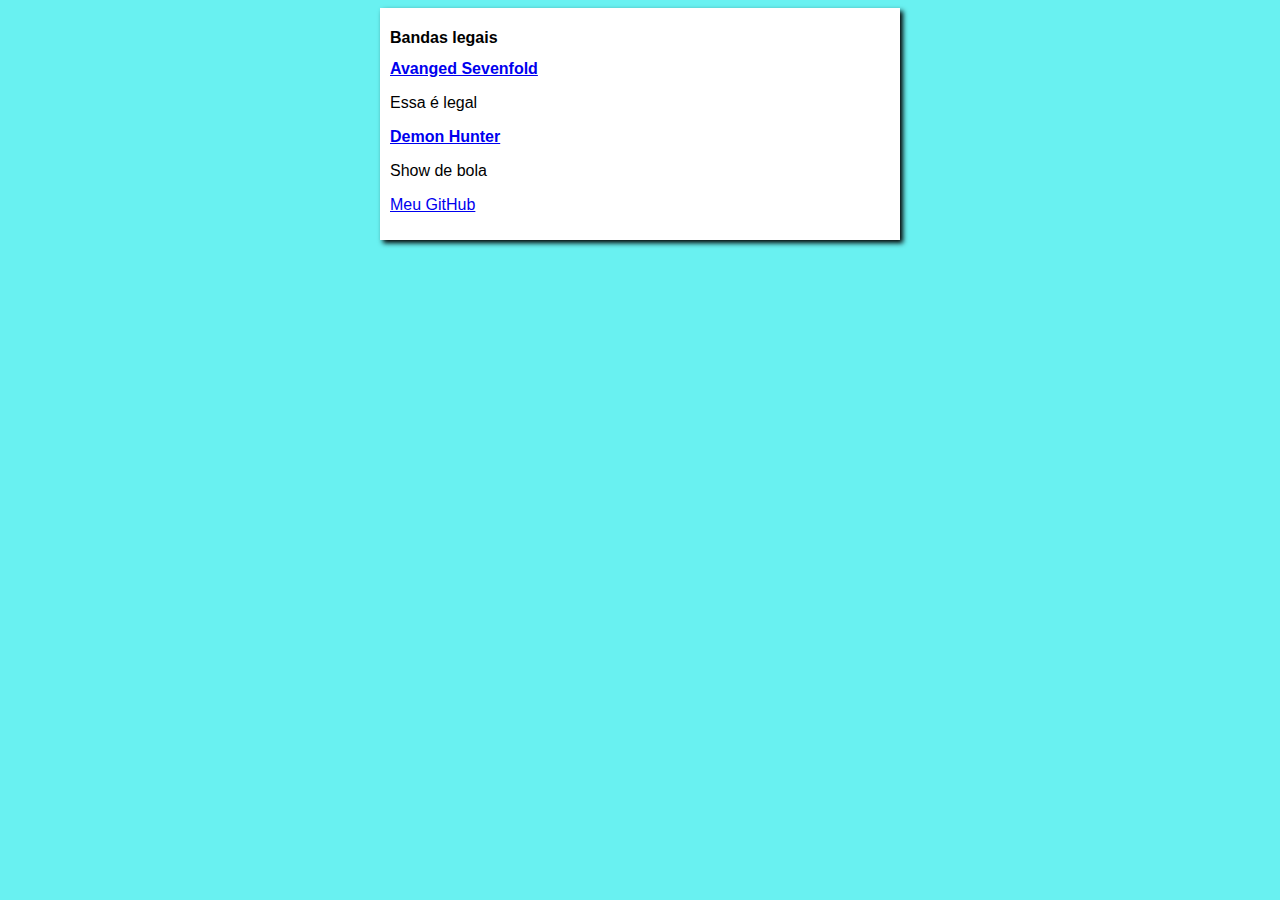
<file: index.html>
<!DOCTYPE html>
<html lang="pt-br">
<head>
    <meta charset="UTF-8">
    <meta http-equiv="X-UA-Compatible" content="IE=edge">
    <meta name="viewport" content="width=device-width, initial-scale=1.0">
    <title>Bandas que Eu Gosto</title>
    <link rel="stylesheet" href="estilo/style.css">
</head>
<body>
    <main>
        <header>
            <h1>Bandas legais</h1>
        </header>
        <article>
            <h2><a href="avanged.html">Avanged Sevenfold</a></h2>
            <p>Essa é legal</p>
        </article>
        <article>
            <h2><a href="demonhunter.html">Demon Hunter</a></h2>
            <p>Show de bola</p>
        </article>

        <p><a href="https://github.com/Robert-2003">Meu GitHub</a></p>
    </main>
</body>
</html>
</file>
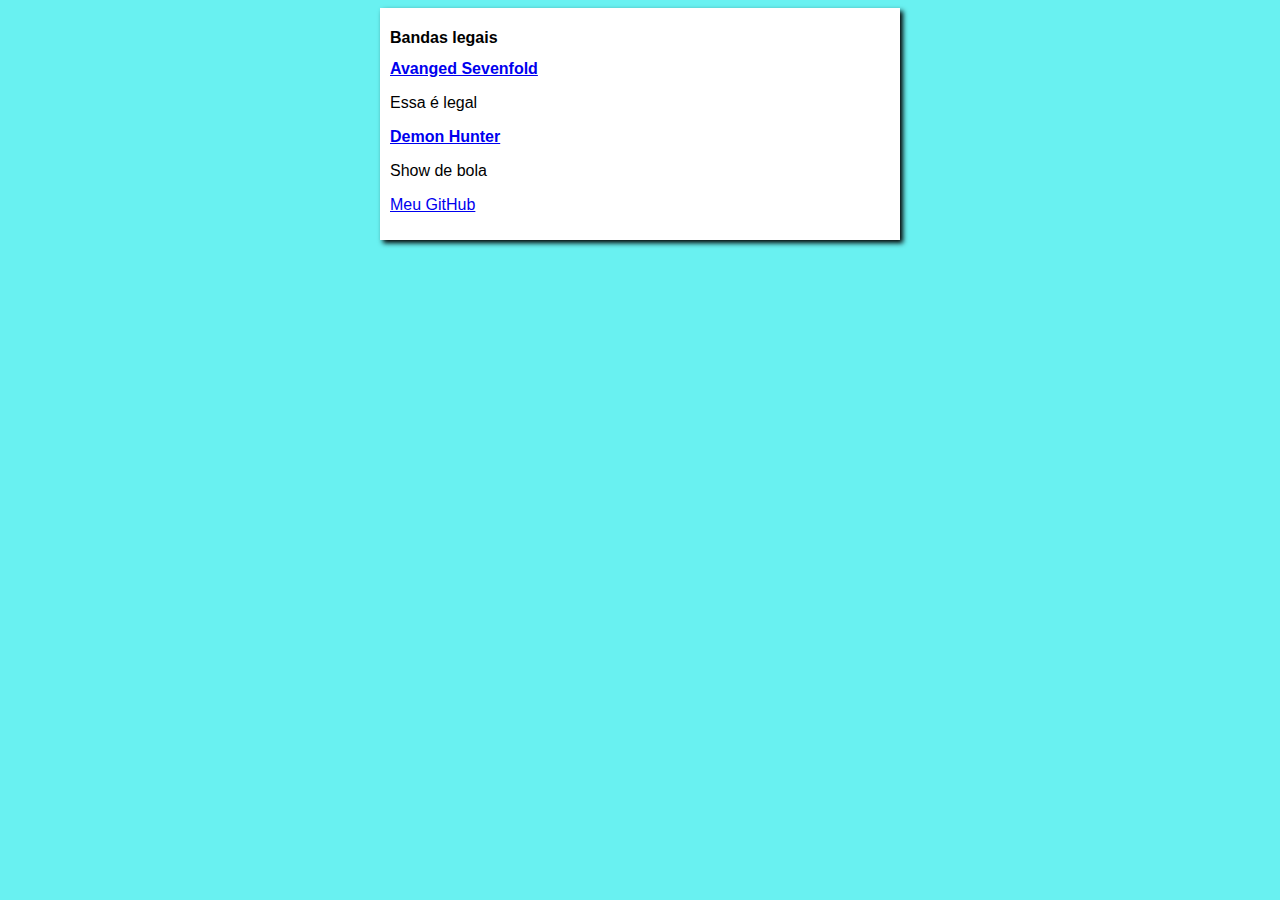
<file: site/index.html>
<!DOCTYPE html>
<html lang="pt-br">
<head>
    <meta charset="UTF-8">
    <meta http-equiv="X-UA-Compatible" content="IE=edge">
    <meta name="viewport" content="width=device-width, initial-scale=1.0">
    <title>Bandas que Eu Gosto</title>
    <link rel="stylesheet" href="estilo/style.css">
</head>
<body>
    <main>
        <header>
            <h1>Bandas legais</h1>
        </header>
        <article>
            <h2><a href="C:\Users\Robert\Documents\GitHub\site-html\site\avanged.html">Avanged Sevenfold</a></h2>
            <p>Essa é legal</p>
        </article>
        <article>
            <h2><a href="C:\Users\Robert\Documents\GitHub\site-html\site\demonhunter.html">Demon Hunter</a></h2>
            <p>Show de bola</p>
        </article>

        <p><a href="https://github.com/Robert-2003">Meu GitHub</a></p>
    </main>
</body>
</html>
</file>
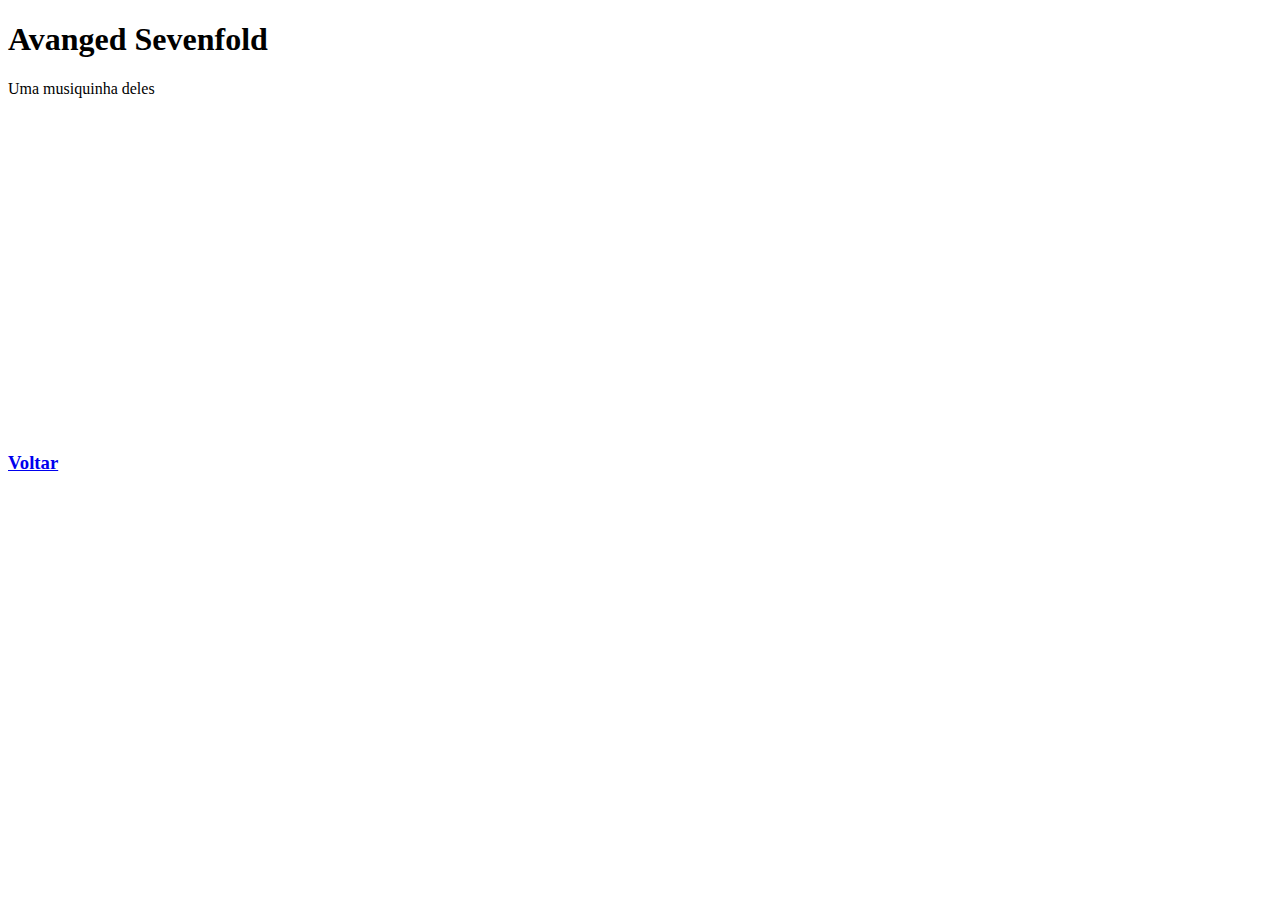
<file: avanged.html>
<!DOCTYPE html>
<html lang="pt-br">
<head>
    <meta charset="UTF-8">
    <meta http-equiv="X-UA-Compatible" content="IE=edge">
    <meta name="viewport" content="width=device-width, initial-scale=1.0">
    <title>Avanged Sevenfold</title>
</head>
<body>
    <article>
        <h1>Avanged Sevenfold</h1>
        <p>Uma musiquinha deles</p>

        <iframe width="560" height="315" src="https://www.youtube.com/embed/dsuln1LKbzk" title="YouTube video player" frameborder="0" allow="accelerometer; autoplay; clipboard-write; encrypted-media; gyroscope; picture-in-picture; web-share" allowfullscreen></iframe>

        <h3><a href="index.html">Voltar</a></h3>
    </article>
</body>
</html>
</file>
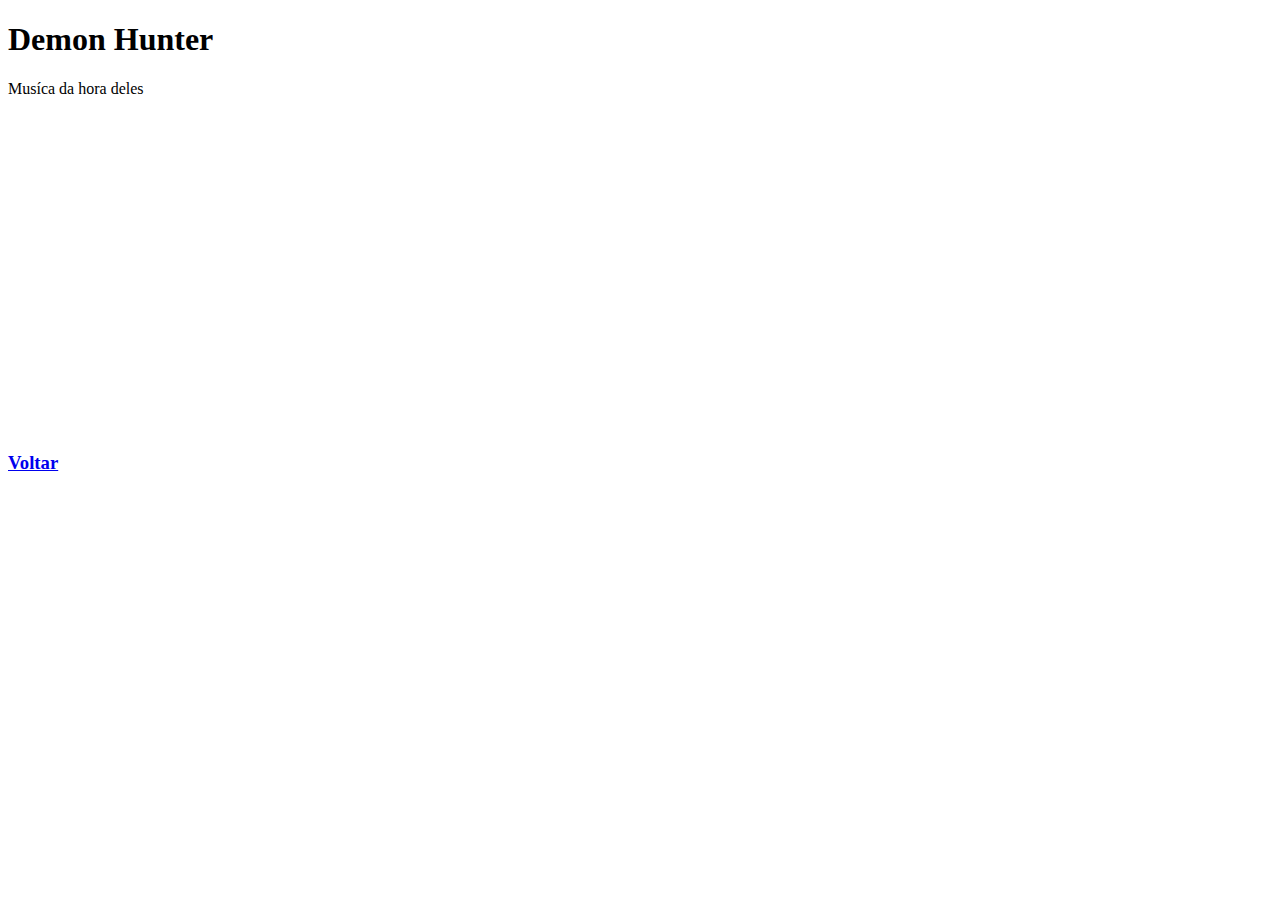
<file: demonhunter.html>
<!DOCTYPE html>
<html lang="pt-br">
<head>
    <meta charset="UTF-8">
    <meta http-equiv="X-UA-Compatible" content="IE=edge">
    <meta name="viewport" content="width=device-width, initial-scale=1.0">
    <title>Demon Hunter</title>
</head>
<body>
    <article>
        <h1>Demon Hunter</h1>
        <p>Musíca da hora deles</p>

        <iframe width="560" height="315" src="https://www.youtube.com/embed/aaUfaGXD2nQ" title="YouTube video player" frameborder="0" allow="accelerometer; autoplay; clipboard-write; encrypted-media; gyroscope; picture-in-picture; web-share" allowfullscreen></iframe>

        <h3><a href="/index.html">Voltar</a></h3>
    </article>
</body>
</html>
</file>
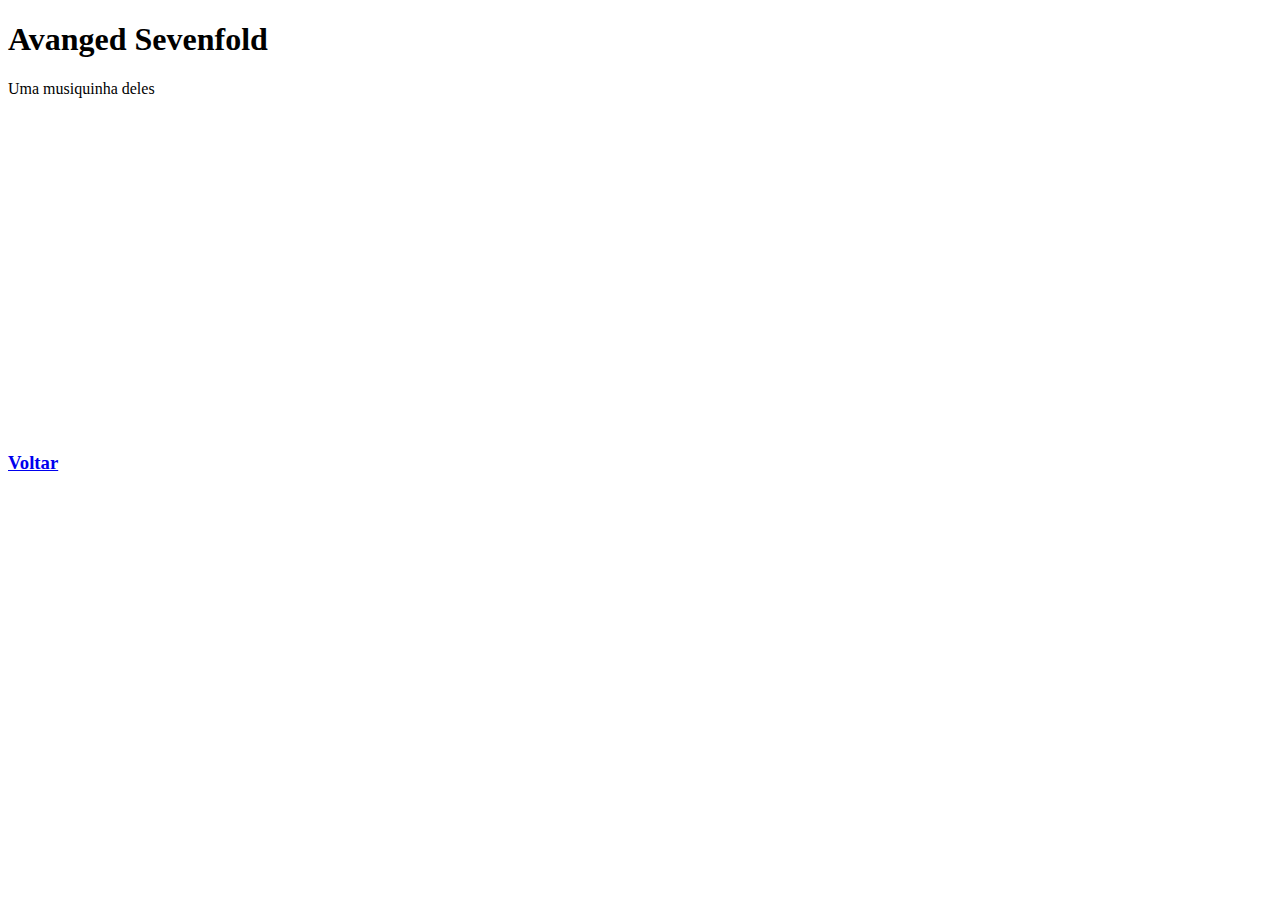
<file: site/avanged.html>
<!DOCTYPE html>
<html lang="pt-br">
<head>
    <meta charset="UTF-8">
    <meta http-equiv="X-UA-Compatible" content="IE=edge">
    <meta name="viewport" content="width=device-width, initial-scale=1.0">
    <title>Avanged Sevenfold</title>
</head>
<body>
    <article>
        <h1>Avanged Sevenfold</h1>
        <p>Uma musiquinha deles</p>

        <iframe width="560" height="315" src="https://www.youtube.com/embed/dsuln1LKbzk" title="YouTube video player" frameborder="0" allow="accelerometer; autoplay; clipboard-write; encrypted-media; gyroscope; picture-in-picture; web-share" allowfullscreen></iframe>

        <h3><a href="C:\Users\Robert\Documents\GitHub\site-html\site\index.html">Voltar</a></h3>
    </article>
</body>
</html>
</file>
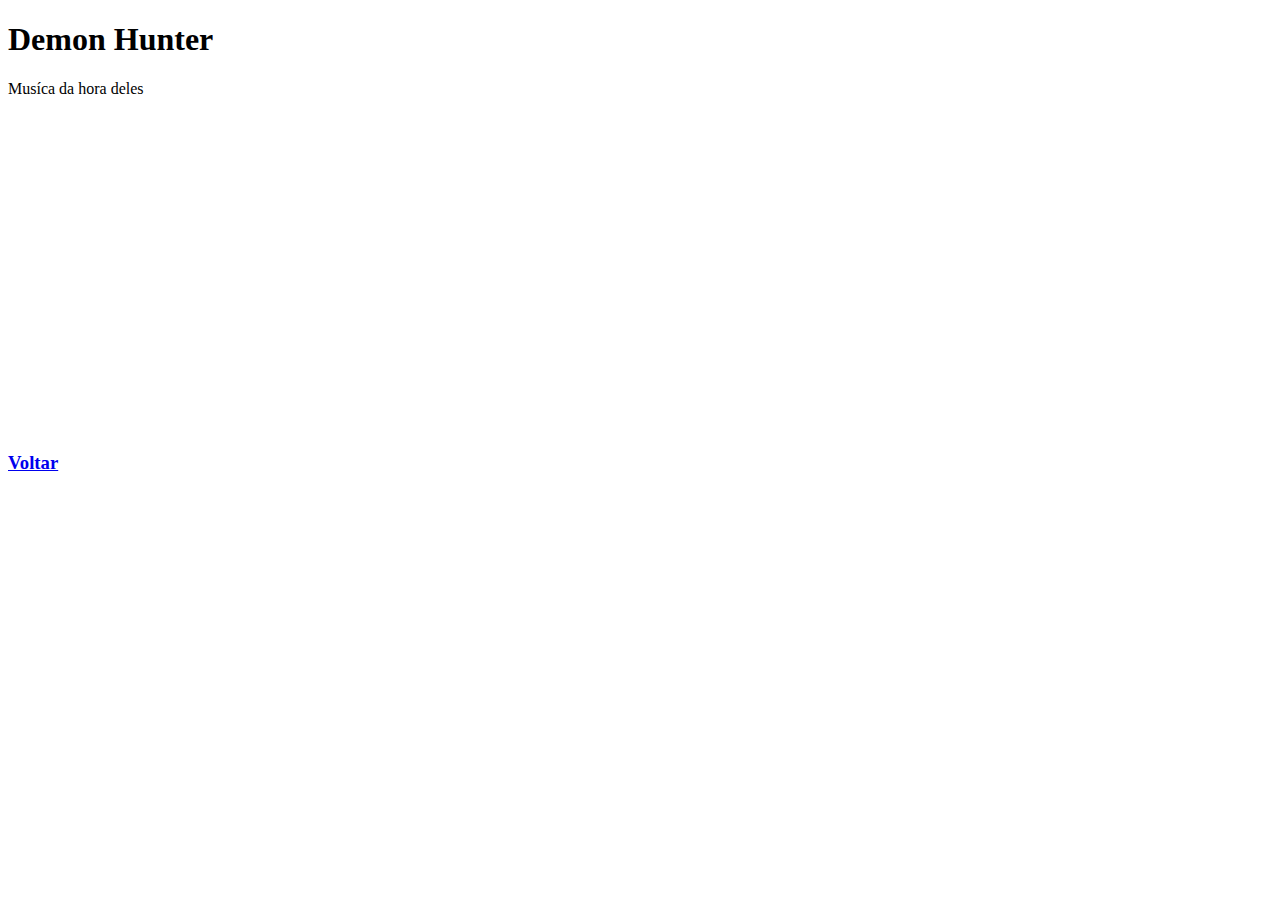
<file: site/demonhunter.html>
<!DOCTYPE html>
<html lang="pt-br">
<head>
    <meta charset="UTF-8">
    <meta http-equiv="X-UA-Compatible" content="IE=edge">
    <meta name="viewport" content="width=device-width, initial-scale=1.0">
    <title>Demon Hunter</title>
</head>
<body>
    <article>
        <h1>Demon Hunter</h1>
        <p>Musíca da hora deles</p>

        <iframe width="560" height="315" src="https://www.youtube.com/embed/aaUfaGXD2nQ" title="YouTube video player" frameborder="0" allow="accelerometer; autoplay; clipboard-write; encrypted-media; gyroscope; picture-in-picture; web-share" allowfullscreen></iframe>

        <h3><a href="C:\Users\Robert\Documents\GitHub\site-html\site\index.html">Voltar</a></h3>
    </article>
</body>
</html>
</file>
<file: estilo/style.css>
* {
    font-family: Arial, Helvetica, sans-serif;
    font-size: 16px;
}

body {
    background-color: rgb(105, 241, 241);
}

main {
    background-color: white;
    width: 500px;
    margin: auto;
    padding: 10px;
    box-shadow: 3px 3px 5px rgb(0, 0, 0.473);
}
</file>
<file: site/estilo/style.css>
* {
    font-family: Arial, Helvetica, sans-serif;
    font-size: 16px;
}

body {
    background-color: rgb(105, 241, 241);
}

main {
    background-color: white;
    width: 500px;
    margin: auto;
    padding: 10px;
    box-shadow: 3px 3px 5px rgb(0, 0, 0.473);
}
</file>
